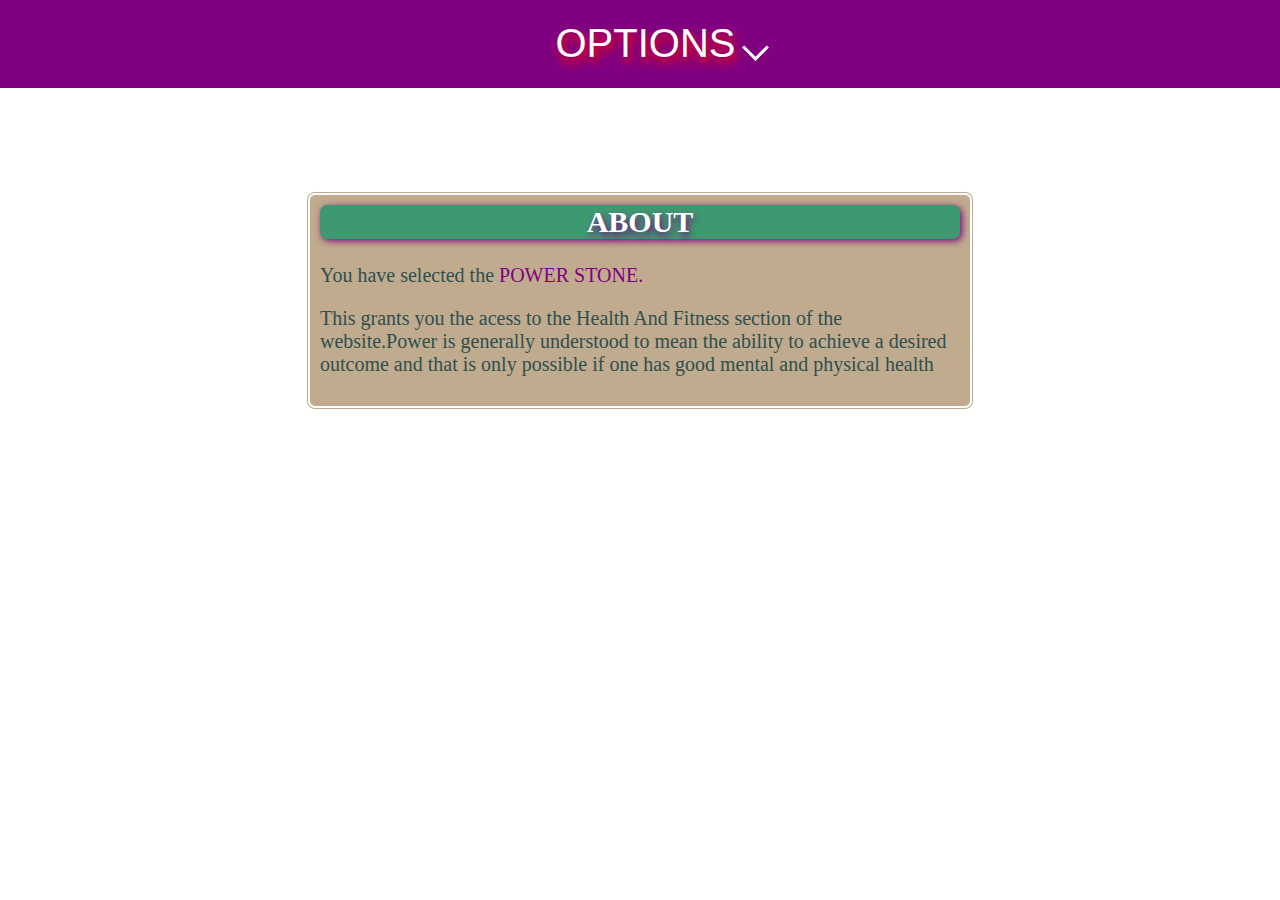
<file: power/power.html>
<html>
<head>
	<meta name="viewport" content="width=device-width, initial-scale=1">
	<style>
    header{
    	background-color: purple;
    	height:80px;
    	padding:3px;
    	border:1px solid purple;
    	display: flex;
    }
    body{
    	margin:0 auto;

    }
    #main li{ 
          display:block;
          font-family: sans-serif;
          font-size: 40px;
          color:white;
          height: 40px;
          border: 1px solid purple;
          text-align: center;
           margin:0; 
          text-shadow: 2px 6px 8px red;

    } 
    
    #sub li{
    	display:none;
    	color: white;
    	opacity: 0.8;
    	background-color: black;
    	font-size: 20px;
    	text-align: center;
    }    	
    #main li:hover{
    	
        
    	border-top:4px solid green;

    }
    #main li:hover #sub li{
    	      	   
    	       display: block;
        
    }
     #power{
    	max-width:25%;
    	margin-left: auto;
    	margin-right: auto;
    }
    main{
    	background-color:  #C0AB8E;
    	border: 5px double white;
    	border-radius: 10px;
    	width:50%;
    	  	margin-right: auto;
        margin-left: auto;
        margin-top:8%;
        font-size: 20px;
        padding: 10px;
        

    }
    h2{
    	margin-top: 0;
    	border-radius: 7px;
    	background-color: #3D9970 ;
    	color: white;
    	text-align: center;
        text-shadow: 2px 4px 7px purple; 
        box-shadow: 2px 2px 7px purple;
    }
     i {
    border: solid white;
    border-width: 0 3px 3px 0;
    display: inline-block;
    padding: 8px;
    margin-left:10px;

}
#sub{
	width:120%;
	float: right;

}
#sub li:hover{
          border-top: 2px solid yellow;
}
    .down{
    transform: rotate(45deg);
    -webkit-transform: rotate(45deg);
}
#power_text{
	animation-name: pict;
	animation-duration: 5s;
}

#sub li a{
	text-decoration: none;
	color: white;
		text-shadow: 0 0 3px red;

    
}
#about{
	color:DarkSlateGray;
}
</style>
</head>
<body background="https://090max.github.io/power/back.jpg">
	<header>
    <div id="power">
    <ul id="main" align="center">
    <li>OPTIONS<i class="arrow down"></i>
     <ul div id="sub">
    <li><a href="#">GYM AND TRAINING</a>
    <li><a href="#">YOGA</a>
    <li><a href="#">HEALTHY DIET</a>
    </ul>
    </li>
    </ul>
    </div>
	</header>
	
	<main>

    <h2>ABOUT</h2>
    <article id="about">You have selected the <font color="purple">POWER STONE.</font> 
    <p>This grants you the acess to the Health And Fitness section of the website.Power is generally understood to mean the ability to achieve a desired outcome and that is only possible if one has good mental and physical health</p></article>
	</main>

</body>
</file>
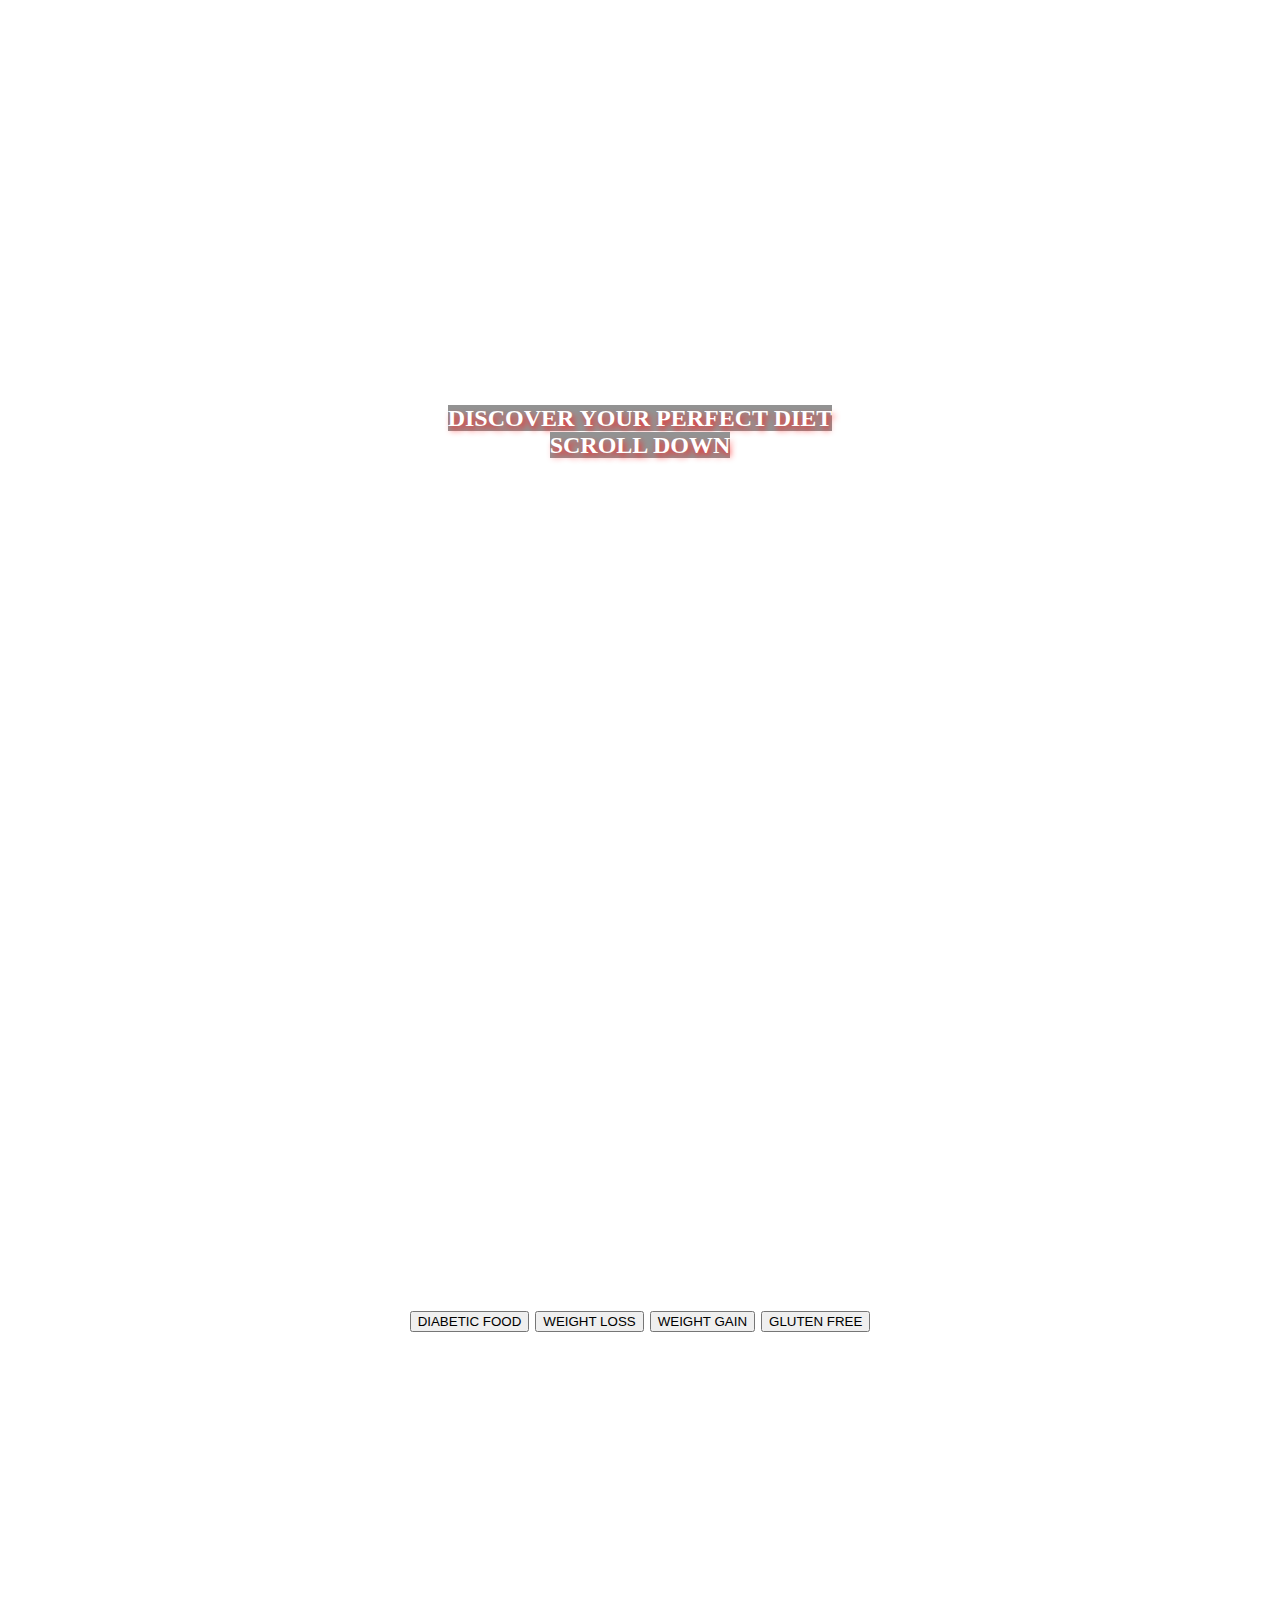
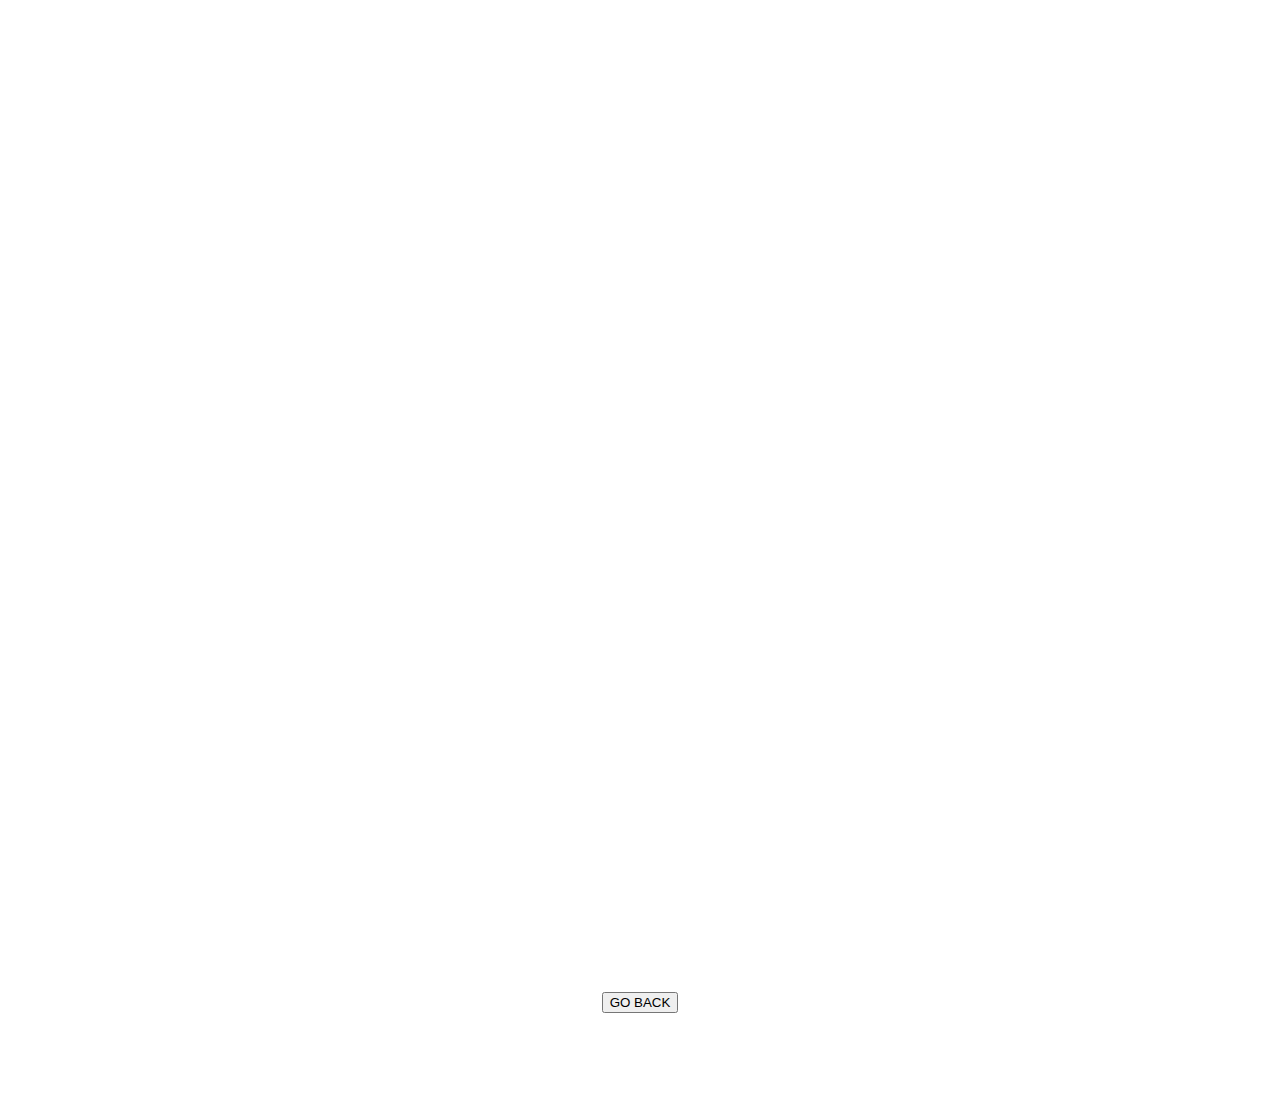
<file: fitness/food/food.html>
<html>
<head>
<title>FOOD AND NUTRITION</title>
<style type="text/css">
body{
	margin:0 auto;
}

@keyframes enfold{
	0%{
		transform: scale(0.6);
		border-radius:70%;
	}
	100%{
		transform:scale(1);
		border-radius: 40%: 
	}
	}

#first{
	
	width:100vw;
	z-index: 1;
	display: flex;
	flex-direction: row;

	display: none;
	opacity: 0.9;
	

	
}
#first div img{
border-radius: 50%;

}
#image{
	float: right;
    margin-top: 10vh;
	width: 40%

}
#content{
	position: relative;
	z-index:0;
	width:100%;
    overflow: hidden;
}

#text-first{
    float: left;
        width:100%;
        	border-top:2px solid green;
	border-bottom: 2px solid green;
	background-color:   	#B0C4DE;
	margin-top:5%;
}
#small-text{
	font-family:"Lucida Console", Monaco, monospace;
	margin-left:2%;
	margin-right:3%;

}
#text-first a{
	color:purple;
}
#go-back{
	margin-top:88vh;
	position: absolute;
	width: 100%
}

header{
	background-image:url('https://090max.github.io/fitness/food/n1.jpeg');
	width:100vw;
	height: 100vh;
 

	background-repeat: no-repeat;
	background-position: center;
	background-size: cover;
	background-attachment: fixed;
	z-index: -1;
	
		
}
.one{
    background-image:url('https://090max.github.io/fitness/food/n2.jpg');
	width:100vw;
	height: 100vh;
	z-index: 1;
    overflow: hidden;

	background-repeat: no-repeat;
	background-position: center;
	background-size: cover;
	background-attachment: fixed;

	
}
.text{
	
	position: absolute;
    top:45vh;
    width: 100vw;
    font-weight: bold;
    font-size: 1.5em;
    color: white;
    z-index: 1;
   

}
.text1{

	position: relative;
    top:45vh;
    width: 100vw;
    font-weight: bold;
    font-size: 1.5em;
    color: white;
   
}
.text span {
     
    text-shadow: 2px 4px 6px red;
    background-color: grey;
    opacity: 0.85;

}
.text1 span{
text-shadow: 2px 4px 6px red;
    background-color: grey;
    opacity: 0.85;

}
.text2{
   position: relative;
    top:35vh;
    
    width: 100vw;
    font-weight: bold;
     font-size:1.5em;
    color: gold;

}
.text2 span{
text-shadow: 2px 4px 6px green;
       opacity: 0.85;

}
.two{
	background-image:url('https://090max.github.io/fitness/food/n3.jpg');
	width:100vw;
	height: 100vh;


	background-repeat: no-repeat;
	background-position: center;
	background-size: cover;
	background-attachment: fixed;
	z-index: 1;
	
}

@media screen and (max-width: 498px){
	
	#text-first{
		margin-top:40%;
	}
	#back{
		font-size: 1.2em;
	}
}


</style>

<script src="https://ajax.googleapis.com/ajax/libs/jquery/3.3.1/jquery.min.js"></script>


<meta name="viewport" content="width=device-width, initial-scale=1.0">

</head>

<script>
	  
       $(window).scroll(function()
       {
       
       var scroll=$(window).scrollTop();
       $('header').offset({top:(scroll*0.8)});

      
});
       $(document).ready(function()
       {



       	$('#back').on('click',function()
       		{
       		$('.diabetes').css('display','none');
       		$('.wt-loss').css('display','none');
       		$('.wt-gain').css('display','none');
       		$('.Gluten').css('display','none');
             var pos=$('.one').offset();
               $('html, body').animate({ scrollTop: pos.top }, 500);

 
          
       		}) ;
       	
       	$("#diabetes").on('click',function(event){
                var pos=$('.two').offset();
                $('html, body').animate({ scrollTop: pos.top }, 500);
                event.preventDefault();
                $('.diabetes').css('display','block');

       	});

       	$("#wt-loss").on('click',function(event){
                var pos=$('.two').offset();
                $('html, body').animate({ scrollTop: pos.top }, 500);
                event.preventDefault();
                $('.wt-loss').css('display','block');

       	});

        $("#wt-gain").on('click',function(event){
                var pos=$('.two').offset();
                $('html, body').animate({ scrollTop: pos.top }, 500);
                event.preventDefault();
                $('.wt-gain').css('display','block');

       	});
          
        $("#Gluten").on('click',function(event){
                var pos=$('.two').offset();
                $('html, body').animate({ scrollTop: pos.top }, 500);
                event.preventDefault();
                $('.Gluten').css('display','block');

       	});


       });




</script>

<body>
   <header>
   <center>   
   <div class="text">
 <span>DISCOVER YOUR PERFECT DIET
  <br> SCROLL DOWN </span>
 
   </div>
   </center>
  </header>

  <div id="content">


<article class="one">
  <center>
  <div class="text1">
  <button id="diabetes">DIABETIC FOOD</button>
  <button id="wt-loss">WEIGHT LOSS</button>
  <button id="wt-gain">WEIGHT GAIN</button>
  <button id="Gluten">GLUTEN FREE</button>

  </div>
  </center>
</article>

<article class="two">
<div id="first" class="diabetes">
<div id="text-first"><center><font color="brown">DIABETIC DIET</font></center>
<p id="small-text"> A healthy diet can help you prevent, control, and even reverse diabetes. These tips will get you started. </p>
<p id="small-text"><a href="https://www.healthline.com/nutrition/16-best-foods-for-diabetics">HEALTHLINE</a>
<br>
<a href="https://www.everydayhealth.com/hs/managing-type-2-diabetes/best-and-worst-foods/">EVERYDAY HEALTH</a>
</p>
</div>
</div>


<div id="first" class="wt-gain" style="background-color: #637383">
<div id="text-first"><center><font color="brown">WEIGHT GAIN DIET</font></center>
<p id="small-text"> Gain weight faster with these simple rules.Simple, Scientific & Effective weight loss program. </p>
<p id="small-text"><a href="https://www.healthline.com/nutrition/18-foods-to-gain-weight#section1">HEALTHLINE</a>
<br>
<a href="https://www.verywellfit.com/sample-meal-plan-for-a-weight-gaining-diet-2507759">WELL FIT</a>
</p>
</div>
</div>

<div id="first" class="wt-loss" style="background-color:#B0C4DE">
<div id="text-first"><center><font color="brown">WEIGHT LOSS DIET</font></center>
<p id="small-text"> Lose weight faster with these simple rules.Simple, Scientific & Effective weight loss program. </p>
<p id="small-text"><a href="http://www.eatingwell.com/article/16054/8-best-foods-to-eat-for-weight-loss/">EATING WELL</a>
<br>
<a href="https://www.health-total.com/weight-loss/">HEALTH TOTAL</a>
</p>
</div>
</div>


<div id="first" class="Gluten">
<div id="text-first"><center><font color="brown">GLUTEN FREE DIET</font></center>
<p id="small-text"> Cutting out gluten from your diet may seem like a difficult and limiting task. Fortunately, there are many healthy and delicious foods that are naturally gluten-free!</p>
<p id="small-text"><a href="https://www.mayoclinic.org/healthy-lifestyle/nutrition-and-healthy-eating/in-depth/gluten-free-diet/art-20048530">MAYO CLINIC</a>
<br>
<a href="https://www.beyondceliac.org/gluten-free-diet/overview/">BeyondCeliac</a>
</p>
</div>
</div>
<center>
<div id="go-back"><button id="back">GO BACK</button>
</div>
</center>
</article>
</body>
</html>
</file>
